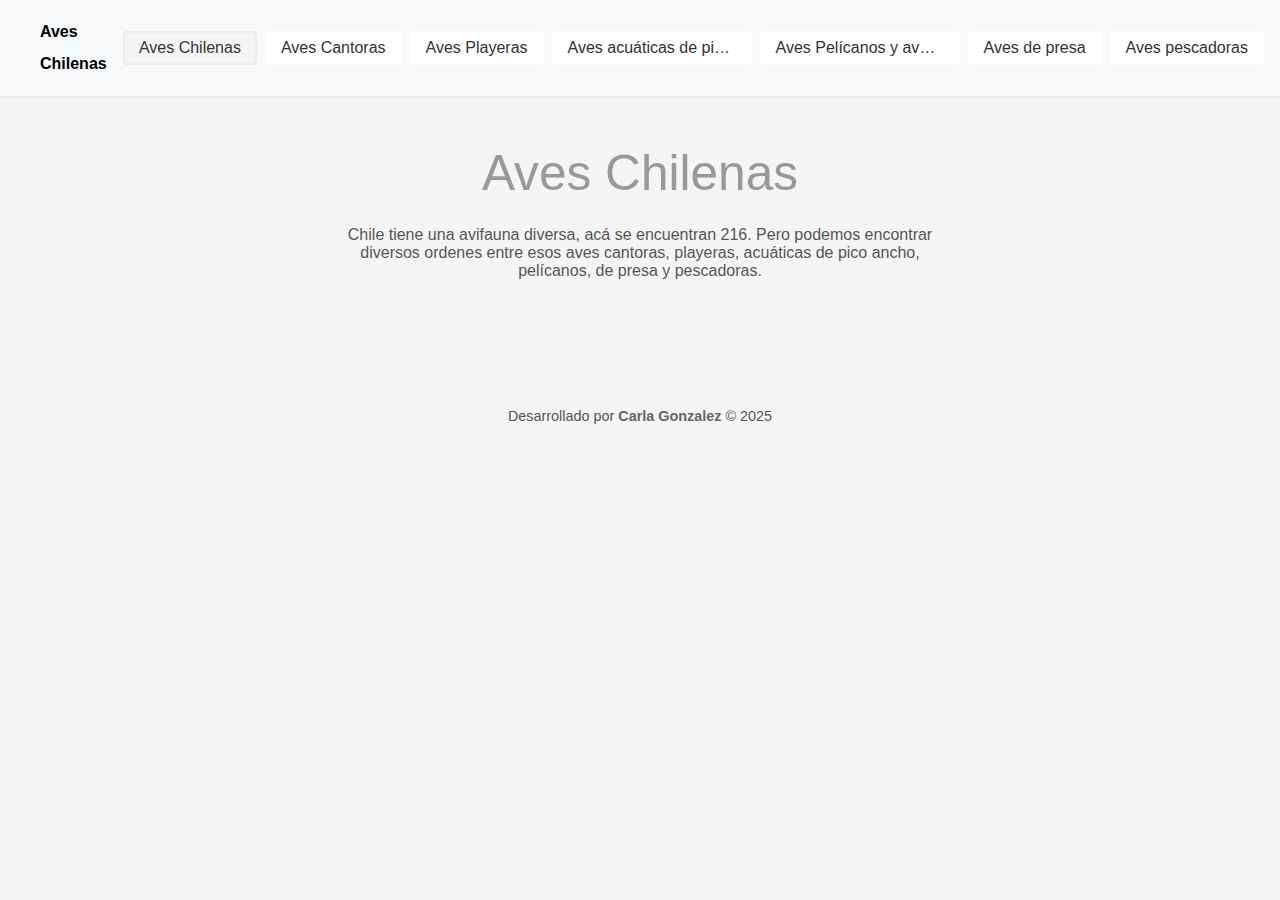
<file: index.html>
<!DOCTYPE html>
<html lang="es">
<head>
    <meta charset="UTF-8">
    <meta name="viewport" content="width=device-width, initial-scale=1.0">
    <title>Aves Chilenas</title>
    <link href="style.css" rel="stylesheet"/>
</head>
<body>
    <nav>
        <h1>Aves Chilenas</h1>
        <ul>
            <li><a href="index.html" class="active">Aves Chilenas</a></li>
            <li><a href="page-1.html">Aves Cantoras</a></li>
            <li><a href="page-2.html">Aves Playeras</a></li>
            <li><a href="page-3.html">Aves acuáticas de pico ancho</a></li>
            <li><a href="page-4.html">Aves Pelícanos y aves similares</a></li>
            <li><a href="page-5.html">Aves de presa</a></li>
            <li><a href="page-6.html">Aves pescadoras</a></li>
        </ul>
    </nav>
    <div class="container">
        <h2>Aves Chilenas</h2>
        <p>Chile tiene una avifauna diversa, acá se encuentran 216. Pero podemos encontrar diversos ordenes entre esos aves cantoras, playeras, acuáticas de pico ancho, pelícanos, de presa y pescadoras. </p>
        <div class="grid" id="grid"></div>
    </div>
    <footer>
        <p>Desarrollado por <a href="#" target="_blank">Carla Gonzalez</a> &copy; 2025</p>
    </footer>
    <script>
        const grid = document.getElementById('grid');

        async function datos(raw) {
            try {
                let consulta = await fetch(raw);
                let data = await consulta.json();
                console.log(data);
                let conteo = 1;
                data.forEach((a) => {
                    //if(){                    
                    grid.innerHTML += `
                        <div class="grid-item">
                            <img src="${a.image.url.replace("http://www.buscaves.cl/", "https://buscaves.cl/")}" alt="${a.names.spanish}"/>
                            <p>${conteo}. <em>${a.names.spanish}</em></p>
                            <small>${a.names.latin}</small>
                        </div>
                    `;
                    conteo++;
                    //};
                });
            } catch (error) {
                console.error('Error al cargar los datos:', error);
            }
        }

        datos("https://raw.githubusercontent.com/NinjasCL/chileanbirds-dataset/refs/heads/master/data/birds.json");
    </script>
</body>
</html>
</file>
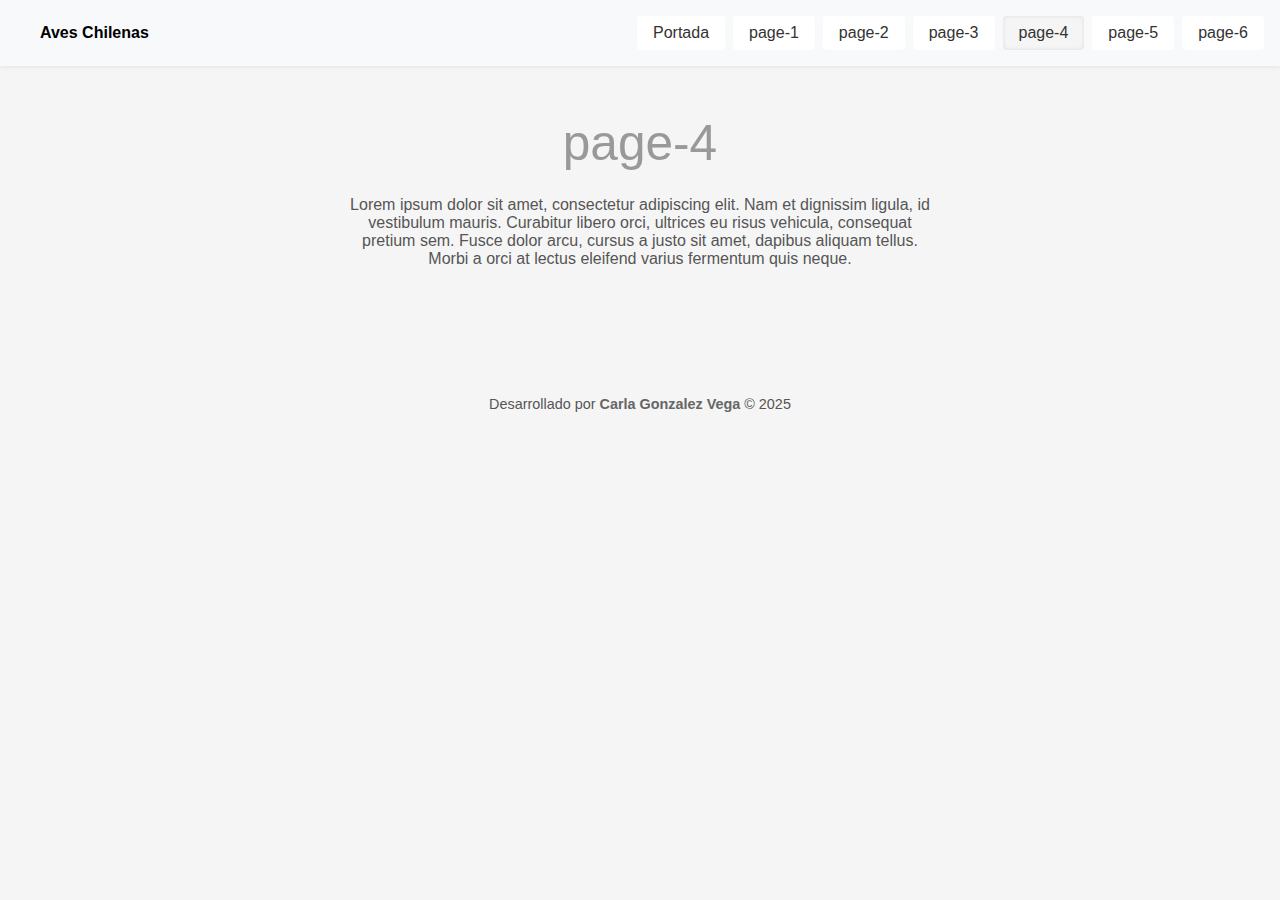
<file: page-4.html>
<!DOCTYPE html>
<html lang="es">
<head>
    <meta charset="UTF-8">
    <meta name="viewport" content="width=device-width, initial-scale=1.0">
    <title>Aves Chilenas</title>
    <link href="style.css" rel="stylesheet"/>
</head>
<body>
    <nav>
        <h1>Aves Chilenas</h1>
        <ul>
            <li><a href="index.html">Portada</a></li>
            <li><a href="page-1.html">page-1</a></li>
            <li><a href="page-2.html">page-2</a></li>
            <li><a href="page-3.html">page-3</a></li>
            <li><a href="page-4.html" class="active">page-4</a></li>
            <li><a href="page-5.html">page-5</a></li>
            <li><a href="page-6.html">page-6</a></li>
        </ul>
    </nav>
    <div class="container">
        <h2>page-4</h2>
        <p>Lorem ipsum dolor sit amet, consectetur adipiscing elit. Nam et dignissim ligula, id vestibulum mauris. Curabitur libero orci, ultrices eu risus vehicula, consequat pretium sem. Fusce dolor arcu, cursus a justo sit amet, dapibus aliquam tellus. Morbi a orci at lectus eleifend varius fermentum quis neque.</p>
        <div class="grid" id="grid"></div>
    </div>
    <footer>
        <p>Desarrollado por <a href="#" target="_blank">Carla Gonzalez Vega</a> &copy; 2025</p>
    </footer>
    <script>
        const grid = document.getElementById('grid');

        async function datos(raw) {
            try {
                let consulta = await fetch(raw);
                let data = await consulta.json();
                console.log(data);
                let conteo = 1;
                data.forEach((a) => {
                    //if(){                    
                    grid.innerHTML += `
                        <div class="grid-item">
                            <img src="${a.image.url.replace("http://www.buscaves.cl/", "https://buscaves.cl/")}" alt="${a.names.spanish}"/>
                            <p>${conteo}. <em>${a.names.spanish}</em></p>
                            <small>${a.names.latin}</small>
                        </div>
                    `;
                    conteo++;
                    //};
                });
            } catch (error) {
                console.error('Error al cargar los datos:', error);
            }
        }

        datos("https://raw.githubusercontent.com/NinjasCL/chileanbirds-dataset/refs/heads/master/data/birds.json");
    </script>
</body>
</html>
</file>
<file: style.css>
* {
    margin: 0;
    padding: 0;
    box-sizing: border-box;
}

/* ==================== ESTILOS GENERALES ==================== */

body {
    font-family: Helvetica, Arial, sans-serif;
    background: #f5f5f5;
    min-height: 100vh;
}

.container {
    width: min(1200px, 95%);
    margin: 3rem auto;
}

h2 {
    text-align: center;
    color: #999;
    margin-bottom: 1.5rem;
    font-weight: 300;
    font-size: calc(1.5rem + 2vw);
}

p {
    text-align: center;
    color: #555;
    margin: 0 auto 3rem auto;
    font-weight: 300;
    width: min(600px, 80%);
}

p > a{
    color:#111;
}

p > a:hover{
    color:#000;
    text-decoration: none;
}

/* ==================== NAVEGACIÓN ==================== */

nav {
    display: flex;
    flex-direction: column;
    padding: 1rem;
    background-color: #f8f9fa;
    box-shadow: 0 0 5px rgba(0, 0, 0, 0.1);
}

nav h1 {
    line-height: 2rem;
    background:transparent url('ave.svg') 0 0.4rem no-repeat;
    background-size:1rem auto;
    padding-left: 1.5rem;
    font-size: 1rem;
}

nav ul {
    list-style: none;
    margin: 0;
    padding: 0;
    display: flex;
    flex-direction: column;
    gap: 0.5rem;
}

nav ul li {
    margin: 0;
}

nav ul li a {
    display: block;
    padding: 0.5rem 1rem;
    text-decoration: none;
    color: #333;
    background-color: #fff;
    border-radius: 4px;
    transition: background-color 0.3s;
}

nav ul li a:hover {
    background-color: #e9ecef;
}

nav ul li a.active {
    background-color: #f5f5f5;
    box-shadow: inset 0 0 4px rgba(0, 0, 0, 0.1);
}


/* ==================== GRID DE AVES ==================== */

.grid {
    display: grid;
    grid-template-columns: repeat(2, 1fr);
    gap: 1rem;
}

.grid-item {
    background: white;
    border-radius: 5px;
    padding: 0.75rem;
    font-size: 1.5rem;
    color: #666;
    box-shadow: 0 2px 8px rgba(0, 0, 0, 0.1);
    transition: transform 0.2s ease, box-shadow 0.2s ease;
}

.grid-item:hover {
    transform: translateY(-2px);
    box-shadow: 0 4px 12px rgba(0, 0, 0, 0.15);
    cursor:crosshair;
}

.grid-item img {
    border-radius: 4px;
    width: 100%;
    height: auto;
    object-fit: contain;
    aspect-ratio: 1 / 1;
}

.grid-item p {
    text-align: left;
    margin: 0;
    font-size: 0.85rem;
    text-wrap: balance;
}

.grid-item p em {
    color: #111;
    font-weight: bold;
    font-style: normal;
}

.grid-item small {
    display: block;
    font-size: 0.7rem;
}

/* ==================== FOOTER ==================== */
footer {
    padding: 2rem;
    padding-bottom:0;
    text-align: center;
    color: #999;
    font-size: 0.9rem;
}

footer a {
    color: #666;
    font-weight: bold;
    text-decoration: none;
    transition: color 0.2s ease;
}

footer a:hover {
    color: #333;
    text-decoration: underline;
}

/* ==================== RESPONSIVE ==================== */

/* Aves a lo ancho según la ventana del navegador */

@media (min-width: 576px) {
    .grid {
        grid-template-columns: repeat(3, 1fr);
    }
}

@media (min-width: 768px) {
    .grid {
        grid-template-columns: repeat(4, 1fr);
    }
}

@media (min-width: 992px) {
    .grid {
        grid-template-columns: repeat(5, 1fr);
    }
}

@media (min-width: 1200px) {
    .grid {
        grid-template-columns: repeat(6, 1fr);
    }
}

/* Navegación en pantallas que no son grandes */

@media (min-width: 992px) {
    nav {
        flex-direction: row;
        justify-content: space-between;
        align-items: center;
    }

    nav h1 {
        margin: 0;
    }

    nav ul {
        flex-direction: row;
        gap: 0.5rem;
    }

    nav ul li a {
        white-space: nowrap;
        overflow: hidden;
        text-overflow: ellipsis;
        max-width: 200px;
    }

    nav ul li a {
        padding: 0.5rem 1rem;
    }
}
</file>
